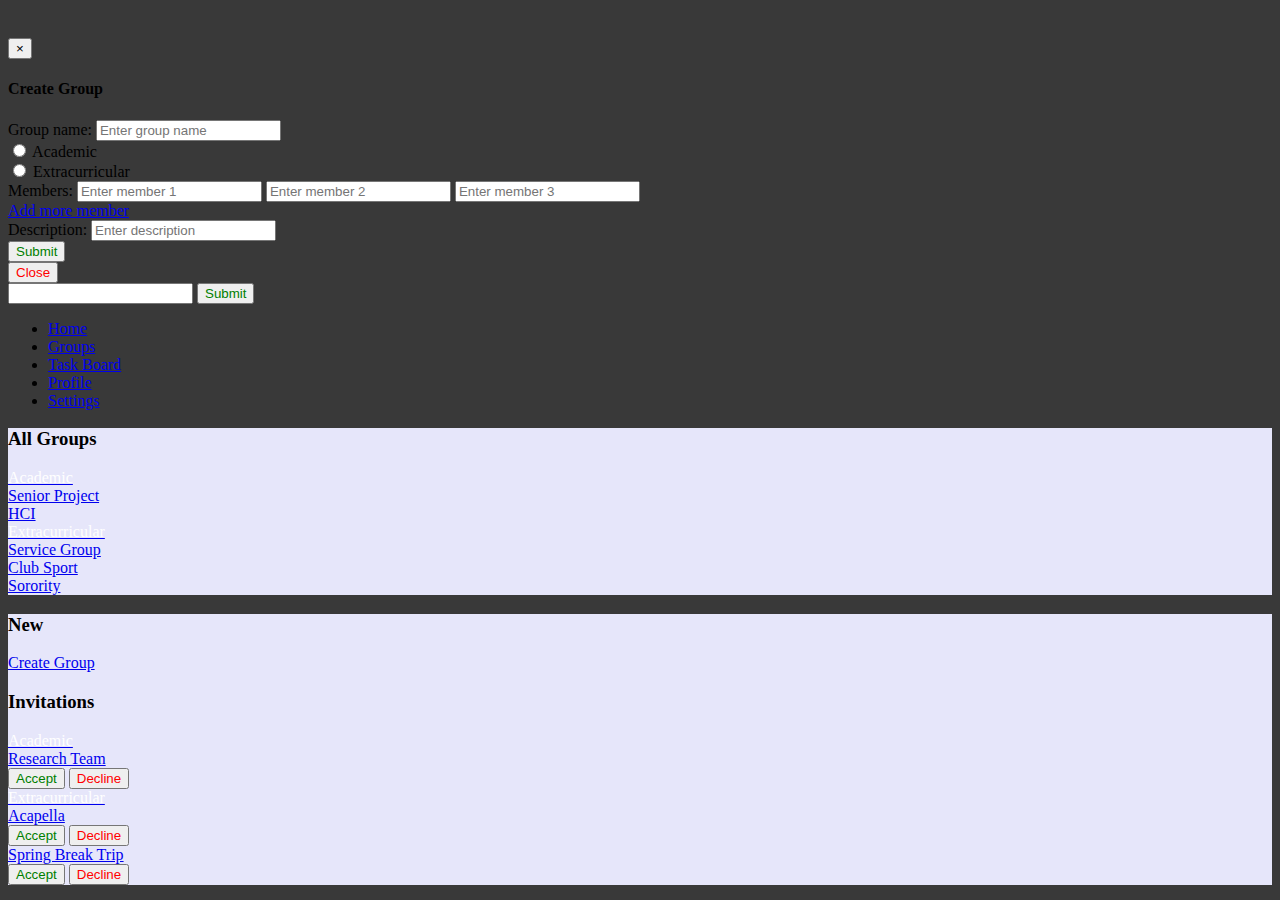
<file: groups.html>
<!DOCTYPE HTML> 
<html lang="en">

<head>
	<title> Groups </title>
	<!-- Latest compiled and minified CSS -->
	<meta charset="utf-8">
	<meta name="viewport" content="width=device-width, initial-scale=1">
	<link rel="stylesheet" href="https://maxcdn.bootstrapcdn.com/bootstrap/3.3.6/css/bootstrap.min.css" integrity="sha384-1q8mTJOASx8j1Au+a5WDVnPi2lkFfwwEAa8hDDdjZlpLegxhjVME1fgjWPGmkzs7" crossorigin="anonymous">
	<script src="https://ajax.googleapis.com/ajax/libs/jquery/1.12.0/jquery.min.js"></script>
	<script src="http://maxcdn.bootstrapcdn.com/bootstrap/3.3.6/js/bootstrap.min.js"></script>
	<script src="controller/function.js"></script>
	<link rel="stylesheet" href="css/core.css">
</head>


<body> 

  <!-- Modal/Pop up -->
  <div class="modal fade" id="myModal" role="dialog">
    <div class="modal-dialog">
    
      <!-- Modal/Pop up content-->
      <div class="modal-content">
        <div class="modal-header">
          <button type="button" class="close" data-dismiss="modal">&times;</button>
          <h4 class="modal-title">Create Group</h4>
        </div>
        <div class="modal-body">
		  <form role="form" id="form">
			<div class="form-group">
			  <label for="text">Group name:</label>
			  <input type="text" class="form-control" id="group" name="group" placeholder="Enter group name"><br>
			  <input type="radio" name="groupType" value="academic" id="academic"> Academic<br>
			  <input type="radio" name="groupType" value="extracurricular" id="extra"> Extracurricular<br>
			</div>
			<div class="form-group">
			  <label for="pwd">Members:</label>
			  <input type="text" class="form-control" id="member_1" placeholder="Enter member 1">
			  <input type="text" class="form-control" id="member_2" placeholder="Enter member 2">
			  <input type="text" class="form-control" id="member_3" placeholder="Enter member 3">
			  <div><a href="#myModal_2" data-toggle="modal" data-target="#myModal_2">Add more member </a><a href="#myModal_2" data-toggle="modal" data-target="#myModal_2"><font color="#337ab7"><span class="glyphicon glyphicon-plus-sign" aria-hidden="true"></span></font></a></div>
			</div>
			<div class="form-group">
			  <label for="text">Description:</label>
			  <input type="text" class="form-control" id="description" placeholder="Enter description">
			</div>
			<button type="button" class="btn btn-default" onclick="addNewGroup(); addNewDescription(); addNewMember();" data-dismiss="modal"><font color="green">Submit</font></button>
		  </form>
        </div>
        <div class="modal-footer">
          <button type="submit" class="btn btn-default" data-dismiss="modal"><font color="red">Close</font></button>
        </div>
      </div>
      
	  

			  
	  						
						<form id="form">
						  <input id="group" type="text" name="group">
						  <button type="button" onclick="addNewGroup()"><font color='green'> Submit</font></button>
						</form>
						
	  
	  
	  
	  
	  
	  
    </div>
  </div>



<nav class="navbar navbar-default navbar-fixed-top goalpronav">
	<div class="container">
		<ul class="nav nav-tabs">
		  <li role="presentation"><a href="index.html">Home</a></li>
		  <li role="presentation" class="active"><a href="#">Groups</a></li>
		  <li role="presentation"><a href="tasks.html">Task Board</a></li>
		  <li role="presentation"><a href="#">Profile</a></li>
		  <li role="presentation"><a href="#">Settings</a></li>
		</ul>
	</div>
	<div class="container-fluid">
		<div class="row">
			<div class="col-sm-6" style="background-color:lavender;">
					<div class="col-sm-12" style="background-color:lavender;">
						<h3><font color="black">All Groups</font></h3>
						
						
						<!--<h1>hi</h1>-->
						<!--<input type="button" onclick="count_rabbits()" value="Count rabbits!"/>-->
						
						
						<div class="panel panel-primary">
						  <div class="panel-heading"><a data-toggle="collapse" data-parent="#accordion" href="#collapse1"><font color="white">Academic</font></a></div>
						  <div id="collapse1" class="panel-collapse collapse in">
							  <div class="panel-body"><a href="#">Senior Project</a></div>
							  <div class="panel-body"><a href="#">HCI</a></div>
							  <div class="panel-body" id = "newGroupAcademic"><a href="#"><font color="#337ab7"></font></a></div>
							  
						  </div>
						  <div class="panel-heading"><a data-toggle="collapse" data-parent="#accordion" href="#collapse2"><font color="white">Extracurricular</font></a></div>
						  <div id="collapse2" class="panel-collapse collapse in">
							  <div class="panel-body"><a href="#">Service Group</a></div>
							  <div class="panel-body"><a href="#">Club Sport</a></div>
							  <div class="panel-body"><a href="#">Sorority</a></div>
							  <div class="panel-body" id = "newGroupExtra"><a href="#"><font color="#337ab7"></font></a></div>
						  </div>
						</div>
					</div>
					
			</div>	
			<div class="col-sm-6" style="background-color:lavender;">	
				<div class="col-sm-12" style="background-color:lavender;">
					<h3><font color="black">New</font></h3>
					<div class="panel panel-primary">
						<div class="panel-body"><a href="#" data-toggle="modal" data-target="#myModal">Create Group </a><a href="#" data-toggle="modal" data-target="#myModal"><font color="#337ab7"><span class="glyphicon glyphicon-plus-sign" aria-hidden="true"></span></font></a></div>
					</div>
					<h3><font color="black">Invitations</font></h3>
					<div class="panel panel-primary">
						  <div class="panel-heading"><a data-toggle="collapse" data-parent="#accordion" href="#collapse3"><font color="white">Academic</font></a></div>
						  <div id="collapse3" class="panel-collapse collapse in">
							<div class="panel-body" id="researchTeam"><a href="#">Research Team</a>
								<div>
								  <button type="submit" class="btn btn-default" onclick="addResearchTeamGroup(); hide('researchTeam');"><font color='green'><span class="glyphicon glyphicon-ok" aria-hidden="true"></span> Accept</font></button>
								  <button type="submit" class="btn btn-default"  onclick="hide('researchTeam');"><font color='red'><span class="glyphicon glyphicon-remove" aria-hidden="true"></span> Decline</font></button>
								</div>
							</div>
						  </div>	
						  <div class="panel-heading"><a data-toggle="collapse" data-parent="#accordion" href="#collapse4"><font color="white">Extracurricular</font></a></div>
						  <div id="collapse4" class="panel-collapse collapse in">
							  <div class="panel-body" id="acapella"><a href="#">Acapella</a>
								<div>
								  <button type="submit" class="btn btn-default " onclick="addAcapellaGroup(); hide('acapella');"><font color='green'><span class="glyphicon glyphicon-ok" aria-hidden="true"></span> Accept</font></button>
								  <button type="submit" class="btn btn-default"  onclick="hide('acapella');"><font color='red'><span class="glyphicon glyphicon-remove" aria-hidden="true"></span> Decline<font></button>
								</div>
							  </div>	
							  <div class="panel-body" id="springBreakTrip"><a href="#">Spring Break Trip</a>
								<div>
								  <button type="submit" class="btn btn-default" onclick="addSpringBreakTripGroup(); hide('springBreakTrip');"><font color='green'><span class="glyphicon glyphicon-ok" aria-hidden="true"></span> Accept</font></button>
								  <button type="submit" class="btn btn-default" onclick="hide('springBreakTrip');"><font color='red'><span class="glyphicon glyphicon-remove" aria-hidden="true" ></span> Decline<font></button>
								</div>
							  </div>
						  </div>	  
					</div>
				</div>
			</div>
		</div>		
	</div>
</nav>
</body>
</html>
</file>
<file: css/core.css>
/* core css file for the goalpro app */

body {
	background-color: #393939;
	padding-top: 30px;
}

img {
	max-width: 100%;
}

.gp-head {
	background-color: #f8f8f8;
	color: #393939; 
	padding-top: 1px;
	padding-left: 10px;
}

.panel-red {
	background-color: #dd5151;
}

.panel-yellow {
	background-color: #e9ea90
}

.panel-gray {
	background-color: #c1c1b8
}

.panel-green {
	background-color: #799758
}
</file>
